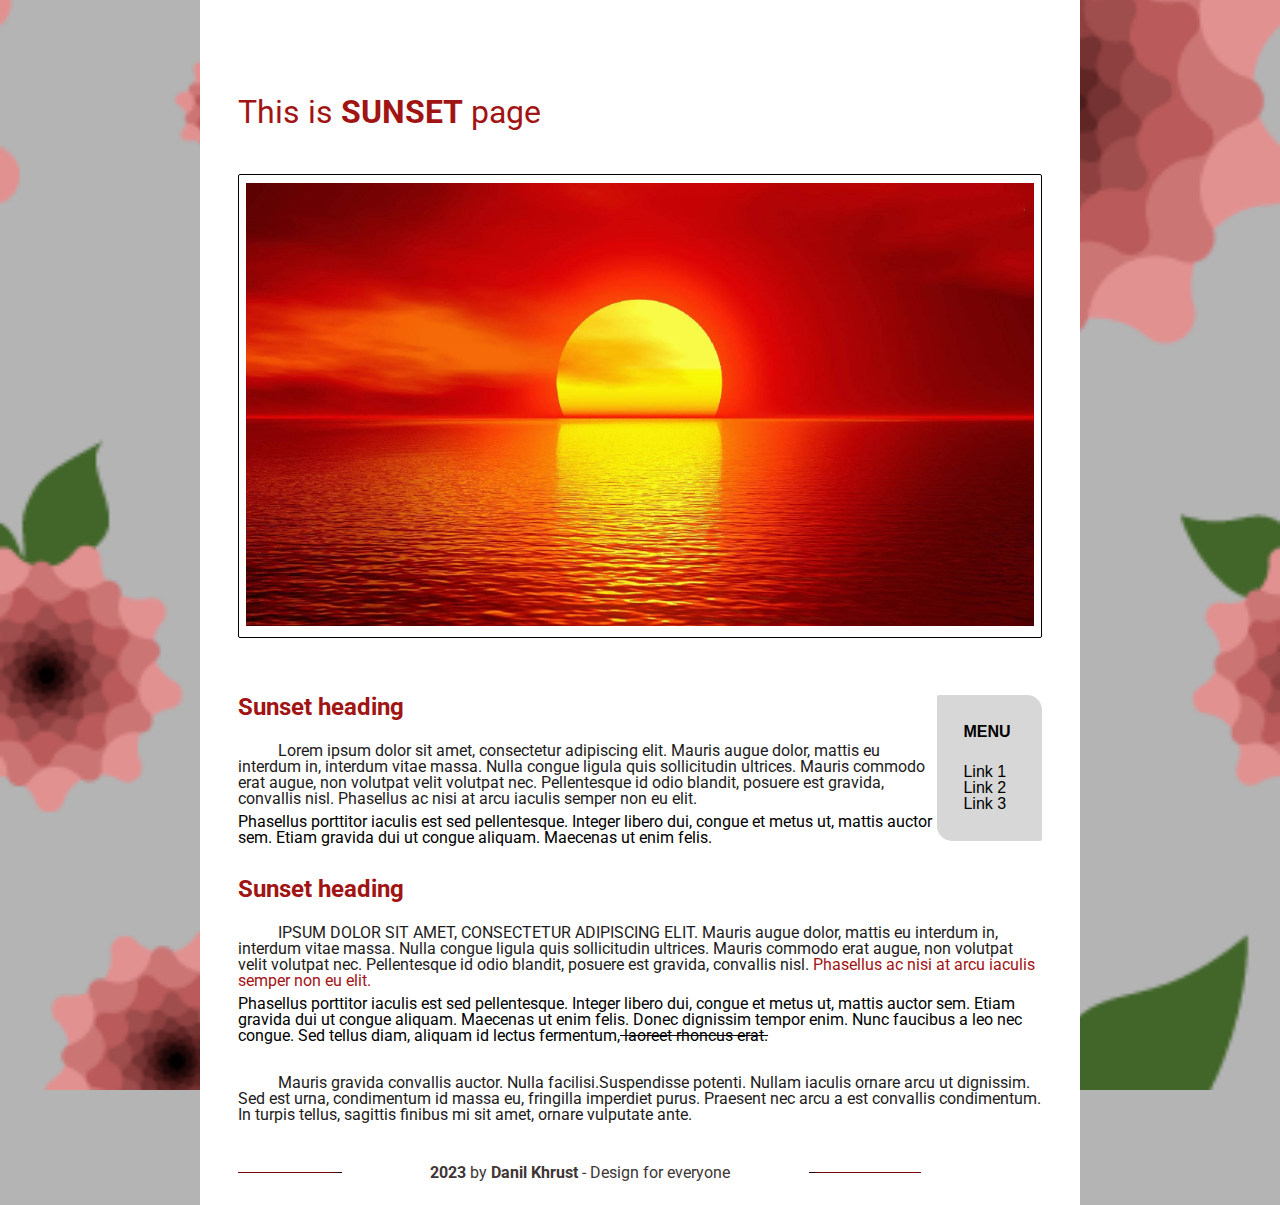
<file: flex/index.html>
<!DOCTYPE html>
<html lang="en">
<head>
    <meta charset="UTF-8">
    <meta name="viewport" content="width=device-width, initial-scale=1.0">
    <!--Задав назву сторінки.-->
    <title>Sunset</title>
    <!--Підключив css (reset).-->
    <link rel="stylesheet" href="./css/reset.css" />
    <!--Підключив шрифт.-->
    <link rel="preconnect" href="https://fonts.googleapis.com" />
    <link rel="preconnect" href="https://fonts.gstatic.com" crossorigin />
    <link href="https://fonts.googleapis.com/css2?family=Roboto:ital,wght@0,100;0,300;0,400;0,500;0,700;0,900;1,100;1,300;1,400;1,500;1,700;1,900&display=swap" rel="stylesheet" />
    <!--Підключив css (style).-->
    <link rel="stylesheet" href="./css/style.css" />
</head>
<body>
    <!--Додав основу (wrapper).-->
    <div class="wrapper">
        <!--Додав вступний зміст.-->
        <header class="header">
            <h1 class="header__heading">This is <span class="header__heading--special">Sunset</span> page </h1>
            <!--Додав блок з картинкою.-->
            <div class="header__img">
                <img src="./images/sunset.jpg" alt="Sunset" />
            </div>
        </header>
        <!--Додав основну частину.-->
        <main class="main">
            <!--Додав першу секцію з загловком та текстом.-->
            <section class="section section-flex">
                <article class="article">
                    <h2 class="article__heading">Sunset heading</h2>
                    <p class="article__text">
                        Lorem ipsum dolor sit amet, consectetur adipiscing elit. Mauris augue dolor, mattis eu interdum in, interdum vitae massa. Nulla congue ligula quis sollicitudin ultrices. Mauris commodo erat augue, non volutpat velit volutpat nec. Pellentesque id odio blandit, posuere est gravida, convallis nisl. Phasellus ac nisi at arcu iaculis semper non eu elit.
                    </p>
                    <p class="article__text-spec">
                        Phasellus porttitor iaculis est sed pellentesque. Integer libero dui, congue et metus ut, mattis auctor sem. Etiam gravida dui ut congue aliquam. Maecenas ut enim felis.
                    </p>
                </article>
                <!--Додав Menu.-->
                <aside class="nav__wrap">
                    <h3 class="nav__heading">
                        MENU
                    </h3>
                    <ul class="nav">
                        <li class="nav__item">
                            <a class="nav__link" href="#">Link 1</a>
                        </li>
                        <li class="nav_item">
                            <a class="nav__link" href="#">Link 2</a>
                        </li>
                        <li class="nav_item">
                            <a class="nav__link" href="#">Link 3</a>
                        </li>
                    </ul>
                </aside>
            </section>
            <!--Додав другу секцію з заголовком та текстом.-->
            <section class="section">
                <article class="article">
                    <h2 class="article__heading">Sunset heading</h2>
                    <p class="article__text">
                        <span class="article__text--special"> ipsum dolor sit amet, consectetur adipiscing elit.</span> Mauris augue dolor, mattis eu interdum in, interdum vitae massa. Nulla congue ligula quis sollicitudin ultrices. Mauris commodo erat augue, non volutpat velit volutpat nec. Pellentesque id odio blandit, posuere est gravida, convallis nisl.<span class="article__text--mod"> Phasellus ac nisi at arcu iaculis semper non eu elit.</span>
                    </p>
                    <p class="article__text-spec">
                        Phasellus porttitor iaculis est sed pellentesque. Integer libero dui, congue et metus ut, mattis auctor sem. Etiam gravida dui ut congue aliquam. Maecenas ut enim felis. Donec dignissim tempor enim. Nunc faucibus a leo nec congue. Sed tellus diam, aliquam id lectus fermentum,<span class="article__text--add"> laoreet rhoncus erat.</span>
                    </p>
                    <p class="article__text">
                        Mauris gravida convallis auctor. Nulla facilisi.Suspendisse potenti. Nullam iaculis ornare arcu ut dignissim. Sed est urna, condimentum id massa eu, fringilla imperdiet purus. Praesent nec arcu a est convallis condimentum. In turpis tellus, sagittis finibus mi sit amet, ornare vulputate ante.
                    </p>
                </article>
            </section>
        </main>
        <!--Додав заключний блок.-->
        <footer class="footer">
            <div class="footer__line">
                <p class="footer__text">
                    <span class="footer__text-special">2023</span> by <span class="footer__text-special">Danil Khrust</span> - Design for everyone
                </p>
            </div>
        </footer>
    </div>
</body>
</html>
</file>
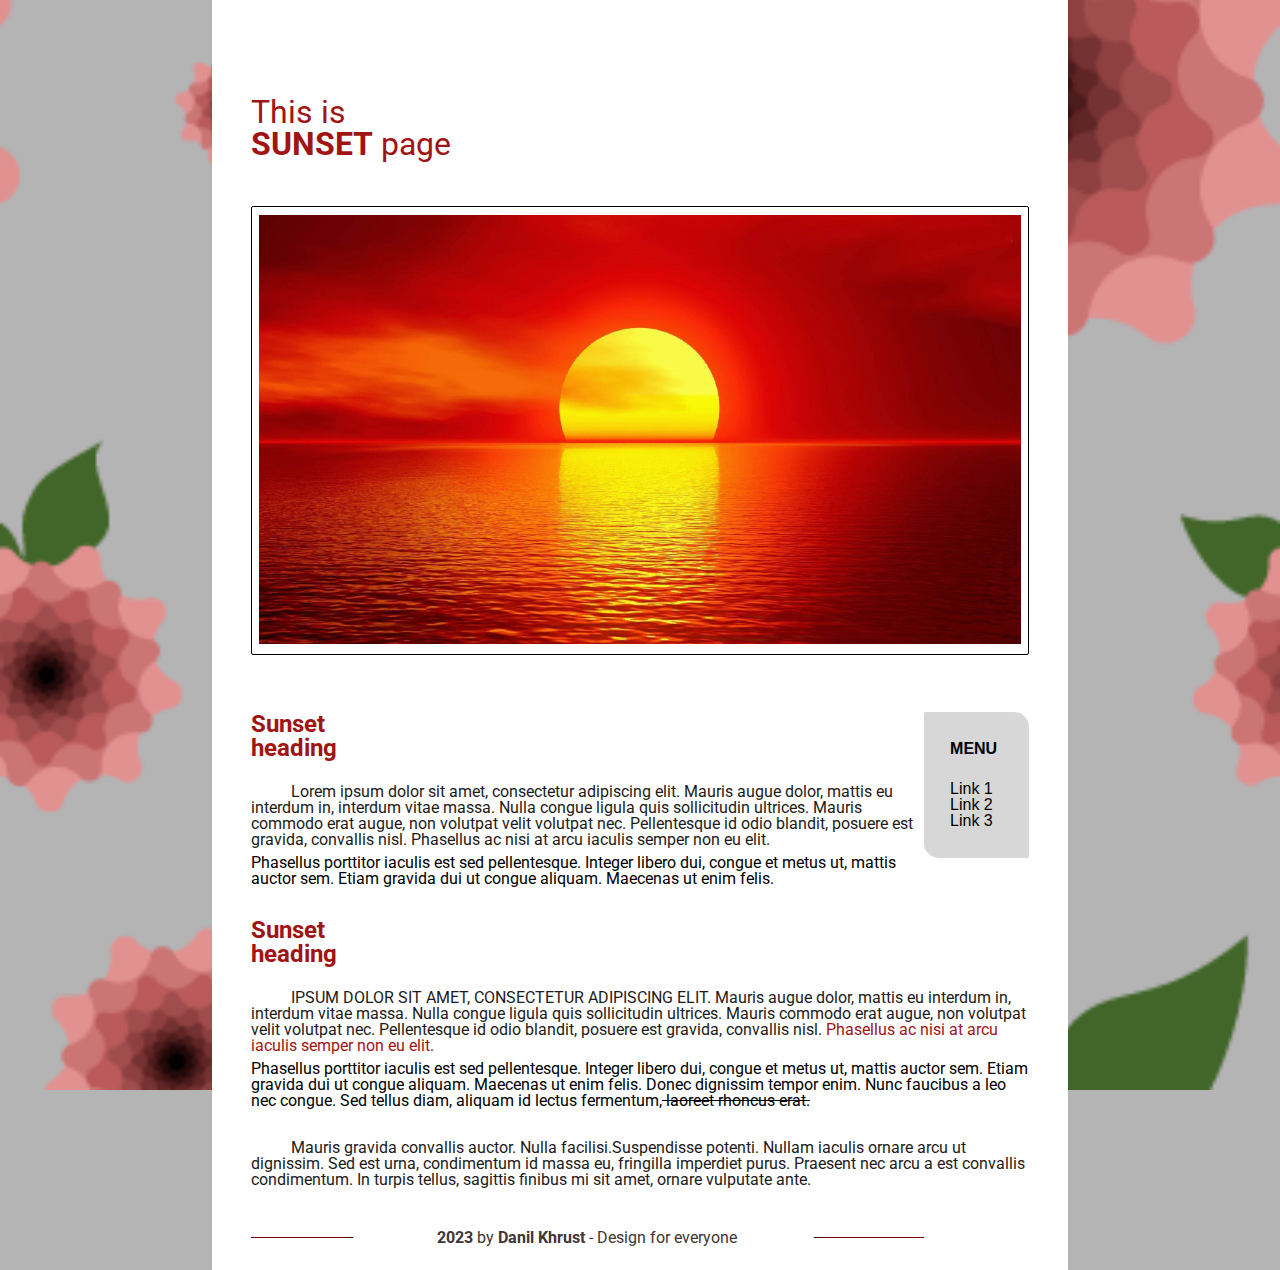
<file: float/index.html>
<!DOCTYPE html>
<html lang="en">
<head>
    <meta charset="UTF-8">
    <meta name="viewport" content="width=device-width, initial-scale=1.0">
    <title>Sunset</title>
    <!--Підключив css (reset).-->
    <link rel="stylesheet" href="./css/reset.css" />
    <!--Підключив шрифт.-->
    <link rel="preconnect" href="https://fonts.googleapis.com" />
    <link rel="preconnect" href="https://fonts.gstatic.com" crossorigin />
    <link href="https://fonts.googleapis.com/css2?family=Roboto:ital,wght@0,100;0,300;0,400;0,500;0,700;0,900;1,100;1,300;1,400;1,500;1,700;1,900&display=swap" rel="stylesheet" />
    <!--Підключив css (style).-->
    <link rel="stylesheet" href="./css/style.css" />
</head>
<body>
    <!--Додав основу (wrapper).-->
    <div class="wrapper">
        <header class="header">
            <h1 class="header__heading">This is <span class="header__heading--special">Sunset</span> page </h1>
            <!--Додав блок з картинкою.-->
            <div class="header__img">
                <img src="./images/sunset.jpg" alt="Sunset" />
            </div>
        </header>
        <!--Додав основну частину.-->
        <main class="main">
            <!--Додав першу секцію з загловком та текстом.-->
            <section class="section section-float">
                <!--Додав Menu.-->
                <aside class="nav__wrap">
                    <h3 class="nav__heading">
                        MENU
                    </h3>
                    <ul class="nav">
                        <li class="nav__item">
                            <a class="nav__link" href="#">Link 1</a>
                        </li>
                        <li class="nav_item">
                            <a class="nav__link" href="#">Link 2</a>
                        </li>
                        <li class="nav_item">
                            <a class="nav__link" href="#">Link 3</a>
                        </li>
                    </ul>
                </aside>
                <article class="article__item">
                    <h2 class="article__heading">Sunset heading</h2>
                    <p class="article__text article">
                        Lorem ipsum dolor sit amet, consectetur adipiscing elit. Mauris augue dolor, mattis eu interdum in, interdum vitae massa. Nulla congue ligula quis sollicitudin ultrices. Mauris commodo erat augue, non volutpat velit volutpat nec. Pellentesque id odio blandit, posuere est gravida, convallis nisl. Phasellus ac nisi at arcu iaculis semper non eu elit.
                    </p>
                    <p class="article__text-spec article">
                        Phasellus porttitor iaculis est sed pellentesque. Integer libero dui, congue et metus ut, mattis auctor sem. Etiam gravida dui ut congue aliquam. Maecenas ut enim felis.
                    </p>
                </article>
            </section>
            <!--Додав другу секцію з заголовком та текстом.-->
            <section class="section">
                <article class="article">
                    <h2 class="article__heading">Sunset heading</h2>
                    <p class="article__text">
                        <span class="article__text--special"> ipsum dolor sit amet, consectetur adipiscing elit.</span> Mauris augue dolor, mattis eu interdum in, interdum vitae massa. Nulla congue ligula quis sollicitudin ultrices. Mauris commodo erat augue, non volutpat velit volutpat nec. Pellentesque id odio blandit, posuere est gravida, convallis nisl.<span class="article__text--mod"> Phasellus ac nisi at arcu iaculis semper non eu elit.</span>
                    </p>
                    <p class="article__text-spec">
                        Phasellus porttitor iaculis est sed pellentesque. Integer libero dui, congue et metus ut, mattis auctor sem. Etiam gravida dui ut congue aliquam. Maecenas ut enim felis. Donec dignissim tempor enim. Nunc faucibus a leo nec congue. Sed tellus diam, aliquam id lectus fermentum,<span class="article__text--add"> laoreet rhoncus erat.</span>
                    </p>
                    <p class="article__text">
                        Mauris gravida convallis auctor. Nulla facilisi.Suspendisse potenti. Nullam iaculis ornare arcu ut dignissim. Sed est urna, condimentum id massa eu, fringilla imperdiet purus. Praesent nec arcu a est convallis condimentum. In turpis tellus, sagittis finibus mi sit amet, ornare vulputate ante.
                    </p>
                </article>
            </section>
        </main>
        <!--Додав заключний блок.-->
        <footer class="footer">
            <div class="footer__line">
                <p class="footer__text">
                    <span class="footer__text-special">2023</span> by <span class="footer__text-special">Danil Khrust</span> - Design for everyone
                </p>
            </div>
        </footer>
    </div>
</body>
</html>
</file>
<file: flex/css/style.css>
/* 1 */
body {
    background: #b4b4b4 url("../images/pink_flowers.png") no-repeat center/cover;
    background-attachment: fixed;
    font-family: "Roboto", Arial, sans-serif;
    font-weight: 400;
}

/* 10 */
.wrapper {
    width: 68.8%;
    margin: 0 auto;
    background-color: #fff;
    padding: 0 3%;
}

/* 10 */
.header__heading {
    padding-top: 96px;
    margin-bottom: 46px;
    font-size: 2rem;
    color: #a11414;
}

/* 10 */
.header__heading--special {
    font-weight: 700;
    text-transform: uppercase;
}

/* 10 */
.header__img {
    padding: 1% 0.9%;
    border: 1px solid #000;
    border-radius: 2px;
    margin-bottom: 57px;
}

/* 11 */
.header__img img {
    width: 100%;
}

/* 10 */
.section-flex {
    display: flex;
}

/* 20 */
.section-flex .article {
    margin-right: 3px;
}

/* 10 */
.article__heading {
    color: #a11414;
    font-size: 1.5rem;
    font-weight: 700;
    margin-bottom: 24px;
}

/* 10 */
.article__text {
    color: #1d1b1b;
    text-indent: 40px;
    margin-bottom: 7px;
}

/* 10 */
.article__text-spec {
    margin-bottom: 31px;
}

/* 10 */
.article__text--special {
    text-transform: uppercase;
}

/* 10 */
.article__text--mod {
    color: #a11414;
}

/* 10 */
.article__text--add {
    text-decoration: line-through;
}

/* 10 */
.nav__wrap {
    width: 13%;
    border-radius: 2px 15px;
    background: #D7D7D7;
    padding: 29px 26px;
    font-family: Arial, Helvetica, sans-serif;
    flex-shrink: 0;
    height: fit-content;
}

/* 10 */
.nav__heading {
    color: #000;
    font-weight: 700;
    text-transform: uppercase;
    margin-bottom: 24px;
}

/* 10 */
.nav__link {
    color: #000;
    text-decoration: none;
}

/* 20 */
.nav__link:hover {
    font-weight: 700;
    color: #a11414;
    text-decoration: underline;
}

/* 10 */
.footer {
    width: 85%;
    margin-top: 4px;
    padding-bottom: 18px;
}

/* 10 */
.footer__line {
    background: url("../images/back.png") no-repeat 0 50%;
    background-size: 100%;
    margin-top: 35px;
}

/* 10 */
.footer__text {
    text-align: center;
    padding: 7px 0 6px;
    color: #403636;
}

/* 10 */
.footer__text-special {
    font-weight: 700;
}
</file>
<file: float/css/style.css>
/* 1 */
body {
    background: #b4b4b4 url("../images/pink_flowers.png") no-repeat center/cover;
    background-attachment: fixed;
    font-family: "Roboto", Arial, sans-serif;
    font-weight: 400;
}

/* 10 */
.wrapper {
    width: 66.8%;
    margin: 0 auto;
    background-color: #fff;
    padding: 0 3%;
}

/* 10 */
.header__heading {
    width: 26%;
    padding-top: 96px;
    margin-bottom: 46px;
    font-size: 2rem;
    color: #a11414;
}

/* 10 */
.header__heading--special {
    font-weight: 700;
    text-transform: uppercase;
}

/* 10 */
.header__img {
    padding: 1% 0.9%;
    border: 1px solid #000;
    border-radius: 2px;
    margin-bottom: 57px;
}

/* 11 */
.header__img img {
    width: 100%;
}

/* 20 */
.section-float .article__item {
    margin-right: 3px;
}

/* 10 */
.article__heading {
    width: 16.8%;
    color: #a11414;
    font-size: 1.5rem;
    font-weight: 700;
    margin-bottom: 24px;
}

/* 10 */
.article__text {
    color: #1d1b1b;
    text-indent: 40px;
    margin-bottom: 7px;
}

/* 10 */
.article__text-spec {
    margin-bottom: 31px;
}

/* 10 */
.article-item {
    width: 86.2%;
}

/* 10 */
.article__text--special {
    text-transform: uppercase;
}

/* 10 */
.article__text--mod {
    color: #a11414;
}

/* 10 */
.article__text--add {
    text-decoration: line-through;
}

/* 10 */
.nav__wrap {
    float: right;
    width: 13.5%;
    border-radius: 2px 15px;
    background: #D7D7D7;
    padding: 29px 26px;
    font-family: Arial, Helvetica, sans-serif;
    height: fit-content;
}

/* 10 */
.nav__heading {
    color: #000;
    font-weight: 700;
    text-transform: uppercase;
    margin-bottom: 24px;
}

/* 10 */
.nav__link {
    color: #000;
    text-decoration: none;
}

/* 20 */
.nav__link:hover {
    font-weight: 700;
    color: #a11414;
    text-decoration: underline;
}

/* 11 */
.section-float::after {
    content: "";
    display: table;
    clear: both;
}

/* 10 */
.footer {
    width: 86.5%;
    margin-top: 4px;
    padding-bottom: 18px;
}

/* 10 */
.footer__line {
    background: url("../images/back.png") no-repeat 0 50%;
    background-size: 100%;
    margin-top: 35px;
}

/* 10 */
.footer__text {
    text-align: center;
    padding: 7px 0 6px;
    color: #403636;
}

/* 10 */
.footer__text-special {
    font-weight: 700;
}
</file>
